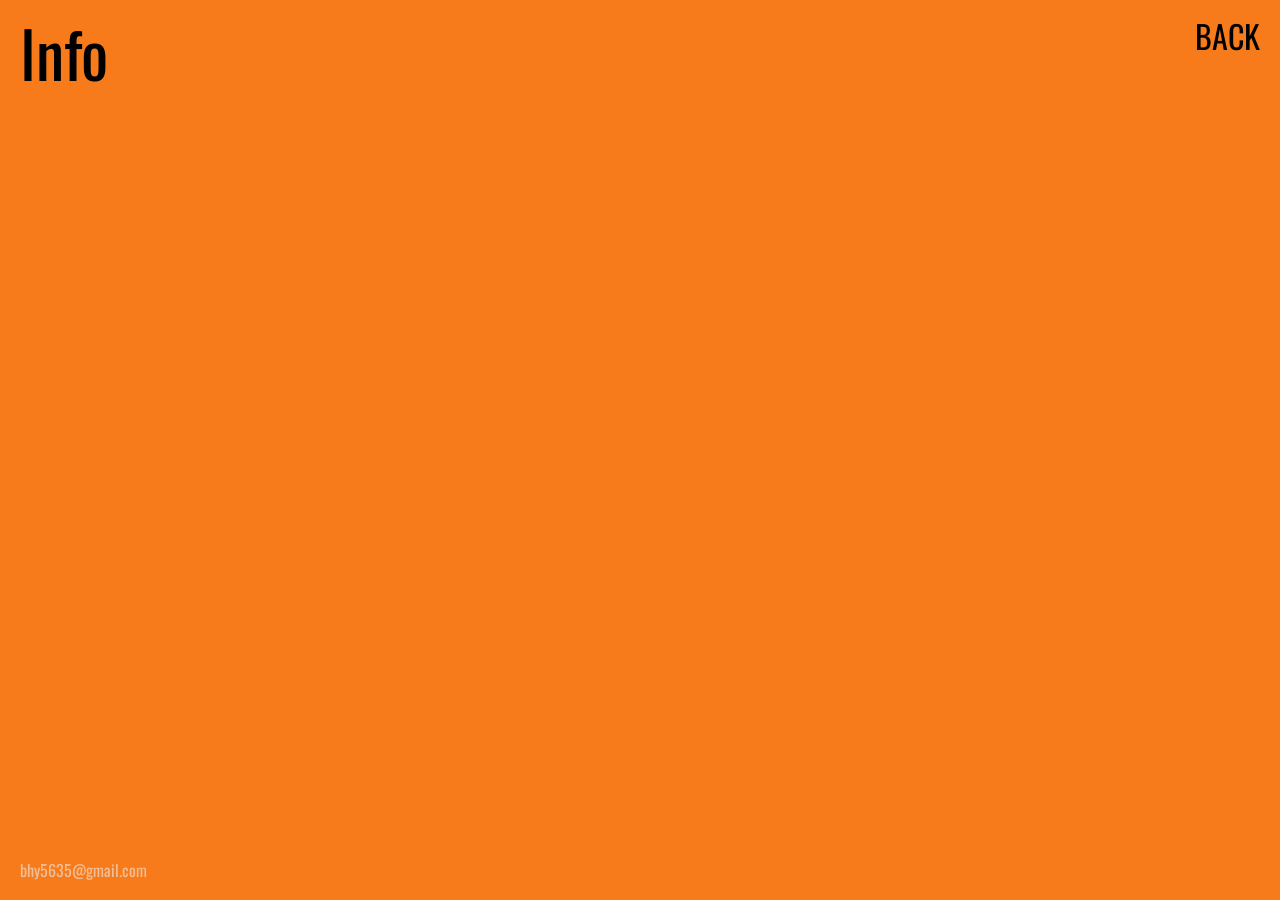
<file: design.html>
<!DOCTYPE html>
<html lang="en">
<head>
    <meta charset="UTF-8">
    <meta name="viewport" content="width=device-width, initial-scale=1.0">
    <title>Profile.ha-young</title>
    <link rel="stylesheet" href="./css/font.css">
    <link rel="stylesheet" href="./css/reset.css">
    <style>
        :root {
    --main-color: #f87b1b;
    --sub-color: #eee;
    --black: #000;

    --font-text: "Shouting", sans-serif;
    --font-kr: "Noto Sans KR", sans-serif;
    --font-en: "Oswald", sans-serif;
    --font-code: "DepartureMono", sans-serif;

    --basic: 1rem;
}
body {
            background: var(--main-color);
            padding: 20px;
        }
        * {
            margin: 0;
            padding: 0px;
            box-sizing: border-box;
        }
        .page_tit {
            font-size: 4rem;
            font-family: var(--font-en);
            position: absolute;
            left: 20px;
            top: 20px;
        }
        .back_btn {
            font-family: var(--font-en);
            font-size: 2rem;
            border: 0px;
            position: absolute;
            right: 20px;
            top: 20px;
            background: transparent;
            color: var(--black);
            cursor: pointer;
        }
        .e_mail {
            position: absolute;
            bottom: 20px;
            left: 20px;
            overflow: hidden;
            display: flex;
                height: 18px;
        }
        .e_mail:hover span.char::before{
            transform: translateY(0%);
            opacity: 1;
        }
        .e_mail:hover span.char::after{
            transform: translateY(-110%);
        }
        .char {
        }
        span {
            display: inline-block;
            position: relative;
            pointer-events: none;
            color: transparent;
            font-family: var(--font-en);
        }
        span.char::after,
        span.char::before {
                content: attr(data-char);
                position: absolute;
                
                color: var(--sub-color);
                opacity: 0.6;
                transition: transform 0.35s;
                top: 0px;
                left: 0px;
                transition-delay: calc(30ms * var(--char-index));
        }
        span.char::before {
             transform: translateY(110%);
        }

    </style>
</head>
<body>
   
  <div class="page_tit">Info</div>
  <a href="index.html" class="back_btn">BACK</a>
  <div class="peoflie_wrap">
    <div class="left_wrap"></div>
    <div class="right_wrap"></div>
  </div>
  <div class="e_mail">bhy5635@gmail.com</div>
  <script>
    textsclice(document.querySelector(".e_mail"))
    function textsclice(el) {
    let textslice = el.textContent.split("").map((c, i) =>
        c === " " ?
        "" : `<span style="--char-index:${i}" data-char="${c}" class="char">${c}</span>`
    ).join("");
    el.innerHTML = textslice;
}
  </script>
</body>
</html>
</file>
<file: css/font.css>
@import url('https://fonts.googleapis.com/css2?family=Noto+Sans+KR:wght@100..900&family=Oswald:wght@200..700&display=swap');
@import url('https://fonts.googleapis.com/css2?family=Oswald:wght@200..700&display=swap');

@font-face {
    font-family: 'Shouting';
    src: url('https://cdn.jsdelivr.net/gh/projectnoonnu/2510-1@1.0/Callifont-Medium.woff2') format('woff2');
    font-weight: normal;
    font-display: swap;
}
@font-face {
    font-family: 'DepartureMono';
    src: url('https://cdn.jsdelivr.net/gh/projectnoonnu/2409-1@1.0/DepartureMono-Regular.woff2') format('woff2');
    font-weight: normal;
    font-display: swap;
}
</file>
